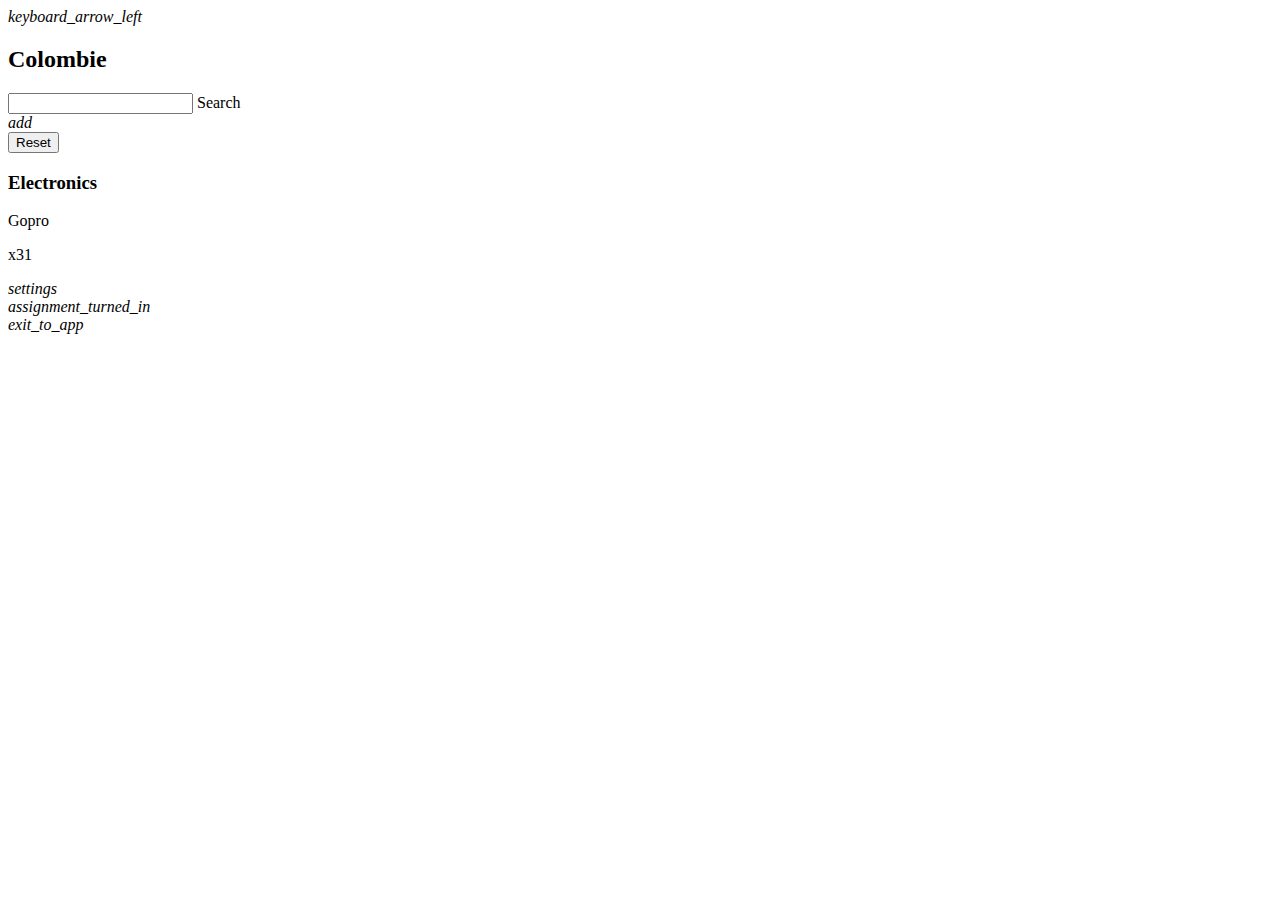
<file: src/main/resources/templates/checklist.html>
<!DOCTYPE html>
<html lang="en" xmlns:th="http://www.thymeleaf.org">
<head>
    <th:block th:include="fragments/head.html :: head"></th:block>
    <link rel="stylesheet" th:href="@{/css/checklist.css}">
    <title>ListIn | Login</title>
</head>
<body class="main">
<header class="header">
    <nav>
        <div class="nav-wrapper">
            <a th:href="@{/checklists}"><i class="material-icons">keyboard_arrow_left</i></a>
            <h2 th:text="${checklist.name}">Colombie</h2>
        </div>
    </nav>
</header>
<main class="main">
    <div class="checklists-search-add">
        <form method="get" action="/searchItemOnChecklist" >
                <input type="hidden" th:name="checklistId" th:value="${checklist.id}"/>
            <div class="input-field">
                <input id="searchChecklist" name="search" type="search">
                <label for="searchChecklist">Search</label>
            </div>
        </form>
        <a class="btn-floating btn-medium waves-effect waves-light" th:href="@{/addItems(checklist = ${checklist.id})}"><i class="material-icons">add</i></a>
    </div>
    <div>
        <form class="reset">
            <button>Reset</button>
        </form>
    </div>
    <div class="category" th:each="entry : ${itemsCategory}"
         th:with="category = ${entry.key}, items = ${entry.value}">
        <div class="row category-title">
            <h3 th:text="${category}">Electronics</h3>
        </div>
        <div class="items row" >
            <div class="item" th:each="item : ${items}" th:id="${item.id}" th:attr="data-done= ${item.done}">
                <p th:text="${item.itemList.name}">Gopro</p>
                <p th:if="${item.quantity > 1}" th:text="${item.quantity}">x31</p>
            </div>
        </div>
    </div>


</main>

<div class="nav-bar-down">
    <div>
        <a class="btn-floating btn-large waves-effect waves-light" th:href="@{/profile}" ><i class="material-icons">settings</i></a>
    </div>
    <div>
        <a class="btn-floating btn-large waves-effect waves-light" th:href="@{/checklists}"><i
                class="material-icons">assignment_turned_in</i></a>
    </div>
    <div>
        <a class="btn-floating btn-large waves-effect waves-light" th:href="@{/logout}"><i class="material-icons">exit_to_app</i></a>
    </div>
</div>
<!-- Compiled and minified JavaScript -->
<script crossorigin="anonymous"
        integrity="sha384-J6qa4849blE2+poT4WnyKhv5vZF5SrPo0iEjwBvKU7imGFAV0wwj1yYfoRSJoZ+n"
        src="https://code.jquery.com/jquery-3.4.1.slim.min.js">
</script>
<script src="https://cdnjs.cloudflare.com/ajax/libs/materialize/1.0.0/js/materialize.min.js"></script>
<script type="text/javascript">
    let items = document.getElementsByClassName("item");
    for (let i = 0; i < items.length; i++) {

        if (items[i].dataset.done === "true") {
            items[i].classList.toggle("active");
        }
        items[i].addEventListener("click", function () {
            items[i].classList.toggle("active");
            let itemId = items[i].id;
            fetch('/validateItem/' + itemId + '/')
                .then(function (response) {
                    return response.text()
                })
        })
    }
</script>
</body>
</html>
</file>
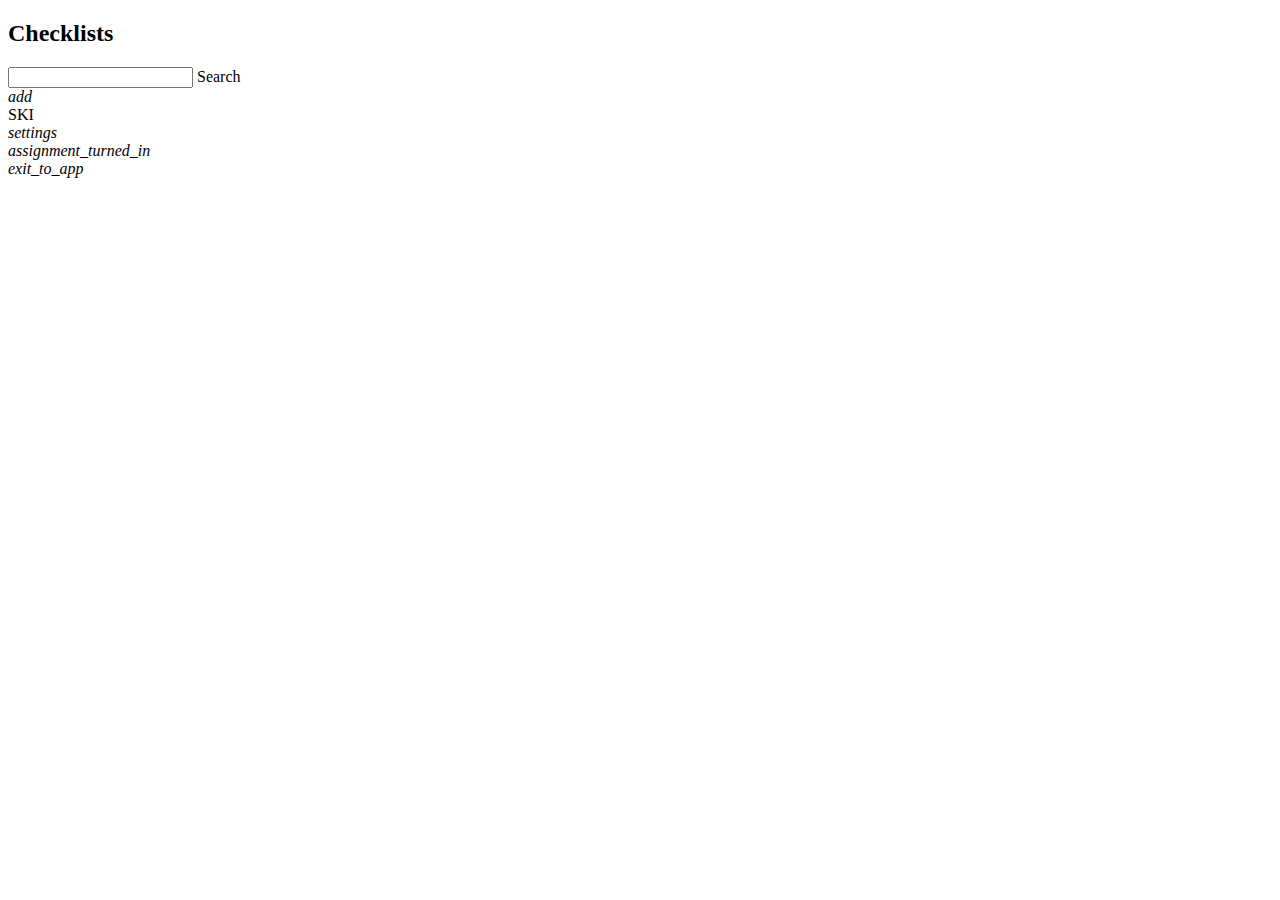
<file: src/main/resources/templates/checklistSearch.html>
<!DOCTYPE html>
<html lang="en" xmlns:th="http://www.thymeleaf.org">
<head>
    <th:block th:include="fragments/head.html :: head"></th:block>
    <link rel="stylesheet" th:href="@{/css/checklistsSearch.css}">
    <title>ListIn | CheckLists</title>
</head>
<body class="main">
<header class="header">
    <nav>
        <div class="nav-wrapper">
            <h2>Checklists</h2>
        </div>
    </nav>
</header>
<main class="main">
    <div class="checklists-search-add">
        <form method="get" action="/searchChecklist">
            <div class="input-field">
                <input id="searchChecklist" name="search" type="search">
                <label for="searchChecklist">Search</label>
            </div>
        </form>
        <a class="btn-floating btn-medium waves-effect waves-light" th:href="@{/newChecklist}"><i class="material-icons">add</i></a>
    </div>

    <div class="checklists">
        <div class="row" th:each="checklist : ${checklists}">
            <div class="checklist-list col s11">
                <a th:href="@{/checklists/{id} (id = ${checklist.id})}" th:text="${checklist.name}">SKI</a>
            </div>
        </div>
    </div>
</main>
<div class="nav-bar-down">
    <div>
        <a class="btn-floating btn-large waves-effect waves-light" th:href="@{/profile}" ><i class="material-icons">settings</i></a>
    </div>
    <div>
        <a class="btn-floating btn-large waves-effect waves-light" th:href="@{/checklists}"><i
                class="material-icons">assignment_turned_in</i></a>
    </div>
    <div>
        <a class="btn-floating btn-large waves-effect waves-light" th:href="@{/logout}"><i class="material-icons">exit_to_app</i></a>
    </div>
</div>
<!-- Compiled and minified JavaScript -->
<script crossorigin="anonymous"
        integrity="sha384-J6qa4849blE2+poT4WnyKhv5vZF5SrPo0iEjwBvKU7imGFAV0wwj1yYfoRSJoZ+n"
        src="https://code.jquery.com/jquery-3.4.1.slim.min.js">
</script>
<script src="https://cdnjs.cloudflare.com/ajax/libs/materialize/1.0.0/js/materialize.min.js"></script>
</body>
</html>
</file>
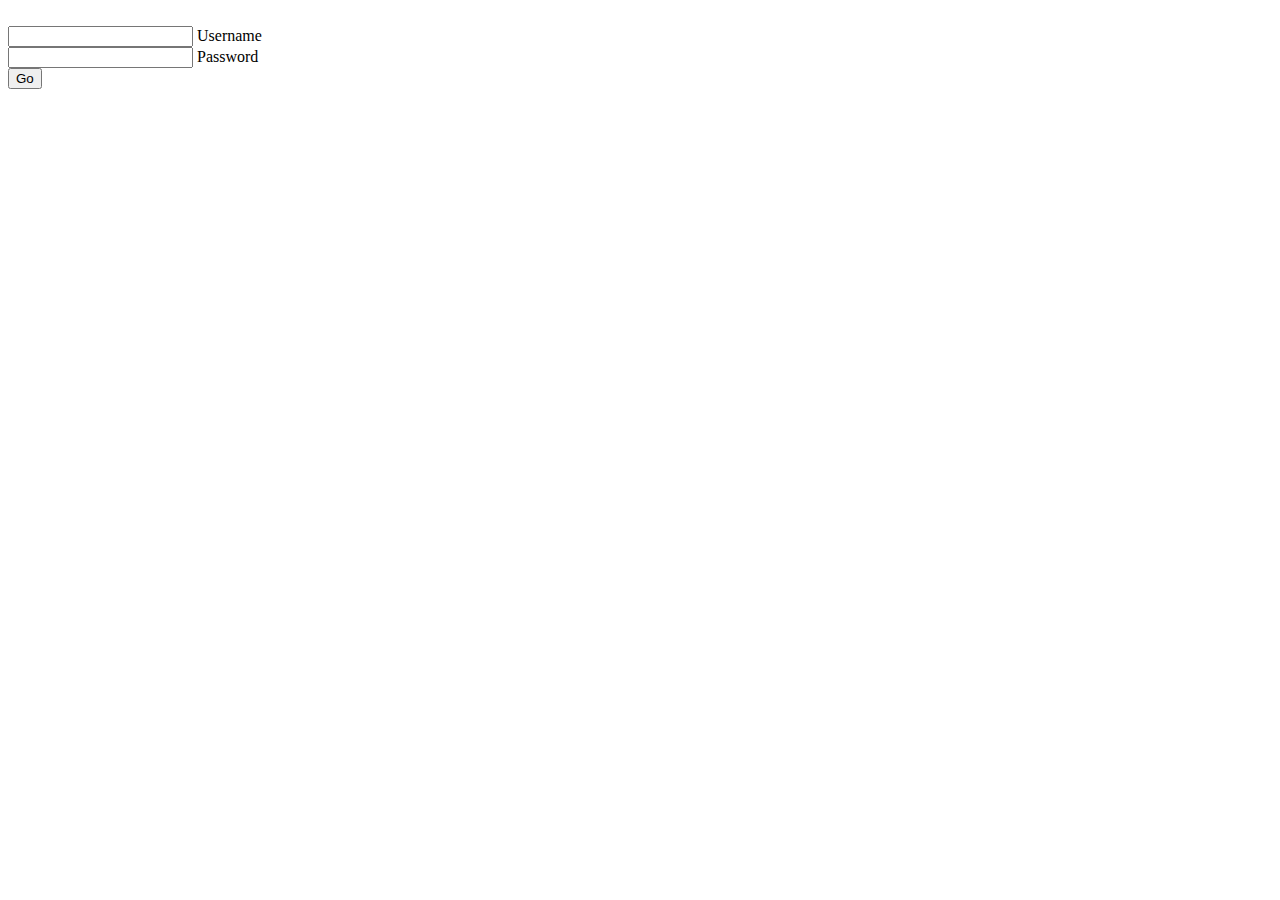
<file: src/main/resources/templates/login.html>
<!DOCTYPE html>
<html lang="en" xmlns:th="http://www.thymeleaf.org">
<head>
    <th:block th:include="fragments/head.html :: head"></th:block>
    <link rel="stylesheet" th:href="@{/css/login.css}">
    <title>ListIn | Login</title>
</head>
<body class="index-body">
<main class="index">
    <div class="index-logo">
        <img th:src="@{/image/Logo.png}">
    </div>
    <form action="/login" class="index-btns" method="post">
        <input type="hidden" th:name="${_csrf.parameterName}" th:value="${_csrf.token}"/>
        <div class="input-field">
            <input name="username" class="validate" type="text" id="username">
            <label for="username">Username</label>
        </div>
        <div class="input-field">
            <input class="validate" id="password" name="password" type="password">
            <label for="password">Password</label>
        </div>
        <div class="input-field go">
            <input class="btn" type="submit" value="Go">
        </div>

    </form>
</main>

<!-- Compiled and minified JavaScript -->
<script crossorigin="anonymous"
        integrity="sha384-J6qa4849blE2+poT4WnyKhv5vZF5SrPo0iEjwBvKU7imGFAV0wwj1yYfoRSJoZ+n"
        src="https://code.jquery.com/jquery-3.4.1.slim.min.js">
</script>
<script src="https://cdnjs.cloudflare.com/ajax/libs/materialize/1.0.0/js/materialize.min.js"></script>
</body>
</html>
</file>
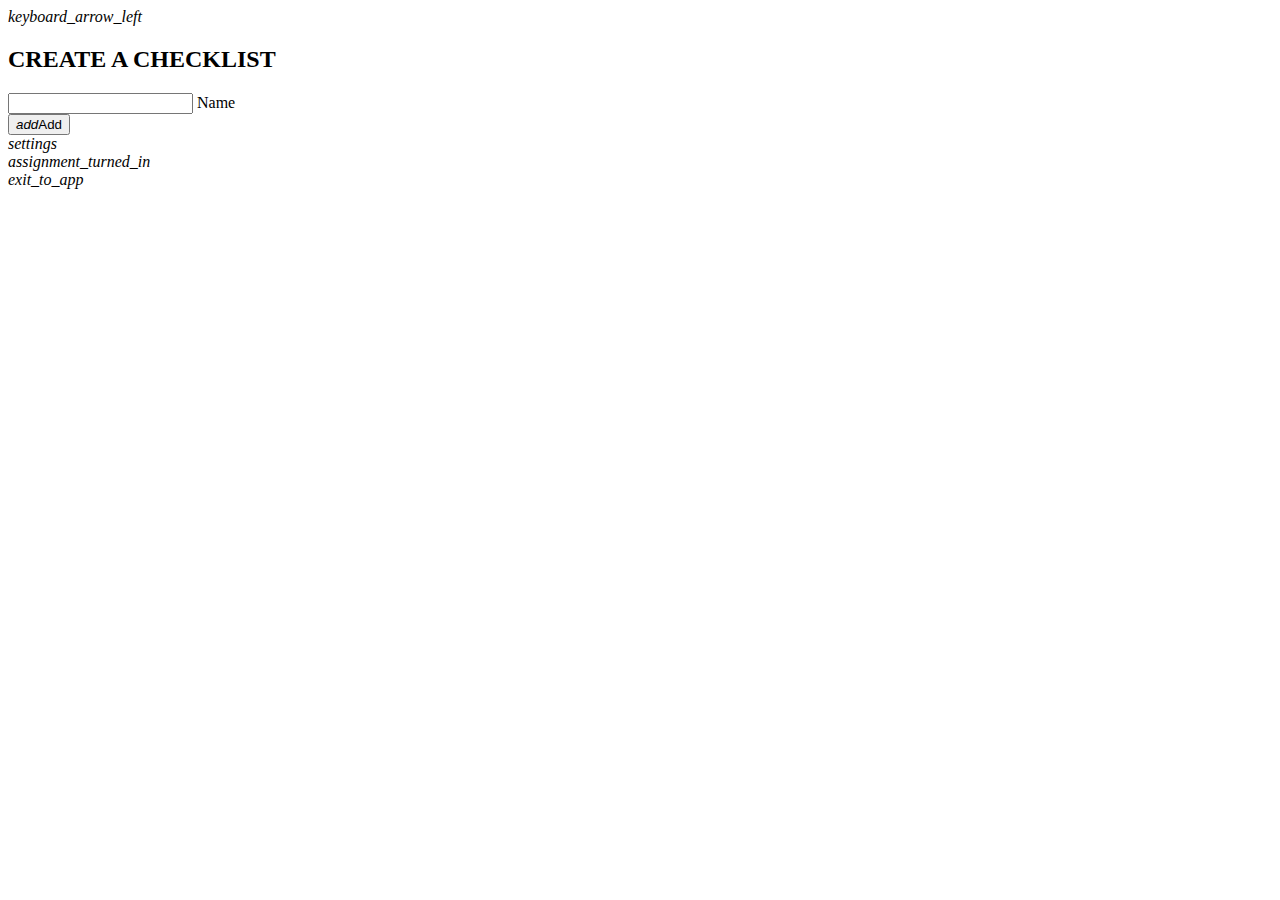
<file: src/main/resources/templates/newChecklist.html>
<!DOCTYPE html>
<html lang="en" xmlns:th="http://www.thymeleaf.org">
<head>
    <th:block th:include="fragments/head.html :: head"></th:block>
    <link rel="stylesheet" th:href="@{css/newitem.css}">
    <title>ListIn | Login</title>
</head>
<body class="main">
<header class="header">
    <nav>
        <div class="nav-wrapper">
            <a th:href="@{/checklists}"><i class="material-icons">keyboard_arrow_left</i></a>
            <h2>CREATE A CHECKLIST</h2>
        </div>
    </nav>
</header>
<main class="new-item-main main">
    <form class="new-item" method="post" action="/newChecklist" >
        <input type="hidden" th:name="${_csrf.parameterName}" th:value="${_csrf.token}"/>
        <div class="row">
            <div class="input-field col s10 offset-s1">
                <input name="name" class="validate" type="text" id="name">
                <label for="name">Name</label>
            </div>
        </div>
        <div class="row">
            <button class="btn new-item-add col s4 offset-s4"><i class="material-icons left">add</i>Add</button>
        </div>
    </form>
</main>
<div class="nav-bar-down">
    <div>
        <a class="btn-floating btn-large waves-effect waves-light" th:href="@{/profile}" ><i class="material-icons">settings</i></a>
    </div>
    <div>
        <a class="btn-floating btn-large waves-effect waves-light" th:href="@{/checklists}"><i
                class="material-icons">assignment_turned_in</i></a>
    </div>
    <div>
        <a class="btn-floating btn-large waves-effect waves-light" th:href="@{/logout}"><i class="material-icons">exit_to_app</i></a>
    </div>
</div>
<!-- Compiled and minified JavaScript -->
<script crossorigin="anonymous"
        integrity="sha384-J6qa4849blE2+poT4WnyKhv5vZF5SrPo0iEjwBvKU7imGFAV0wwj1yYfoRSJoZ+n"
        src="https://code.jquery.com/jquery-3.4.1.slim.min.js">
</script>
<script src="https://cdnjs.cloudflare.com/ajax/libs/materialize/1.0.0/js/materialize.min.js"></script>
<script type="text/javascript">
    $(document).ready(function(){
        $('select').formSelect();
    });
</script>
</body>
</html>
</file>
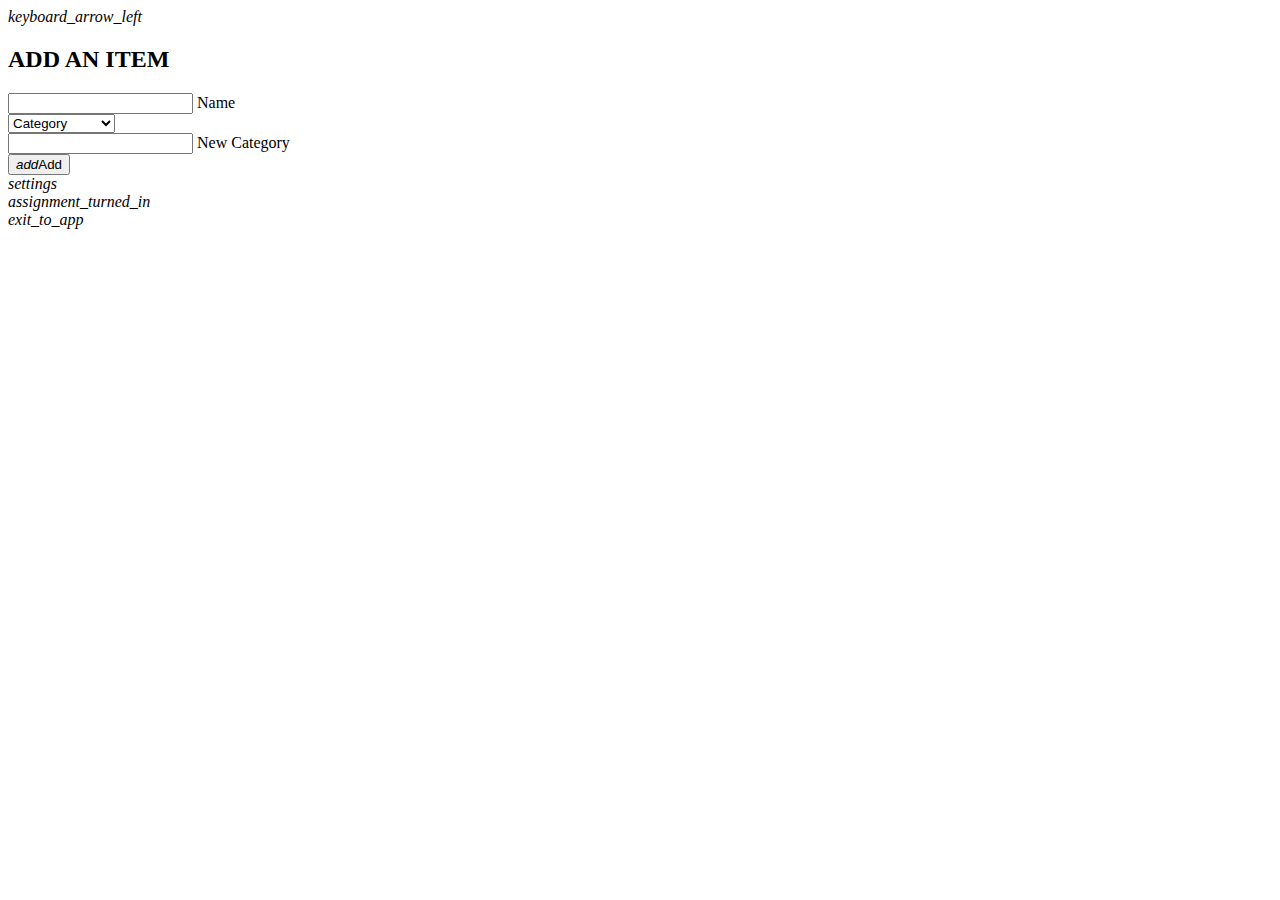
<file: src/main/resources/templates/newItem.html>
<!DOCTYPE html>
<html lang="en" xmlns:th="http://www.thymeleaf.org">
<head>
    <th:block th:include="fragments/head.html :: head"></th:block>
    <link rel="stylesheet" th:href="@{css/newitem.css}">
    <title>ListIn | Login</title>
</head>
<body class="main">
<header class="header">
    <nav>
        <div class="nav-wrapper">
            <a th:href="@{/addItems(checklist = ${checklist})}"><i class="material-icons">keyboard_arrow_left</i></a>
            <h2>ADD AN ITEM</h2>
        </div>
    </nav>
</header>
<main class="new-item-main main">
    <form class="new-item" method="post" action="/newItem" >
        <input type="hidden" th:name="${_csrf.parameterName}" th:value="${_csrf.token}"/>
        <input type="hidden" th:name="checklistId" th:value="${checklist}"/>
        <div class="row">
            <div class="input-field col s10 offset-s1">
                <input name="name" class="validate" type="text" id="name">
                <label for="name">Name</label>
            </div>
        </div>

        <div class="row">
            <div class="input-field col s10 offset-s1">
                <select class="category" name="category">
                    <option value="" disabled selected>Category</option>
                    <option value="0">New Category</option>
                    <option th:each="category : ${categories}" th:text="${category.name}" th:value="${category.id}">New Category</option>
                </select>
            </div>
        </div>
        <div class="row">
            <div class="input-field col s10 offset-s1">
                <input name="newCategory" class="validate" type="text" id="newCategory">
                <label for="newCategory">New Category</label>
            </div>
        </div>
        <div class="row">
            <button class="btn new-item-add col s4 offset-s4"><i class="material-icons left">add</i>Add</button>
        </div>
    </form>
</main>
<div class="nav-bar-down">
    <div>
        <a class="btn-floating btn-large waves-effect waves-light" th:href="@{/profile}" ><i class="material-icons">settings</i></a>
    </div>
    <div>
        <a class="btn-floating btn-large waves-effect waves-light" th:href="@{/checklists}"><i
                class="material-icons">assignment_turned_in</i></a>
    </div>
    <div>
        <a class="btn-floating btn-large waves-effect waves-light" th:href="@{/logout}"><i class="material-icons">exit_to_app</i></a>
    </div>
</div>
<!-- Compiled and minified JavaScript -->
<script crossorigin="anonymous"
        integrity="sha384-J6qa4849blE2+poT4WnyKhv5vZF5SrPo0iEjwBvKU7imGFAV0wwj1yYfoRSJoZ+n"
        src="https://code.jquery.com/jquery-3.4.1.slim.min.js">
</script>
<script src="https://cdnjs.cloudflare.com/ajax/libs/materialize/1.0.0/js/materialize.min.js"></script>
<script type="text/javascript">
    $(document).ready(function(){
        $('select').formSelect();
    });
</script>
</body>
</html>
</file>
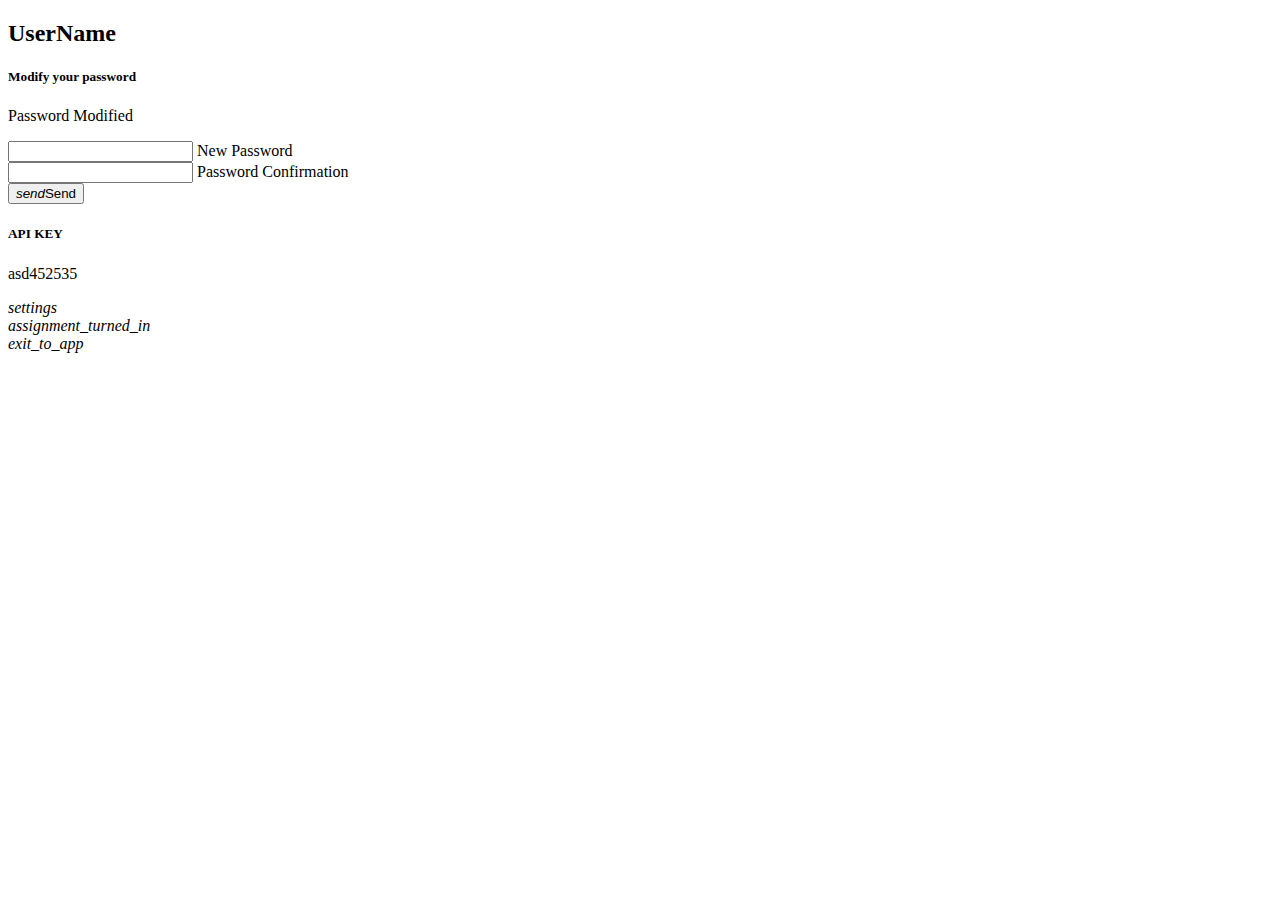
<file: src/main/resources/templates/profile.html>
<!DOCTYPE html>
<html lang="en" xmlns:th="http://www.thymeleaf.org">
<head>
    <th:block th:include="fragments/head.html :: head"></th:block>
    <link rel="stylesheet" th:href="@{css/profile.css}">
    <title>ListIn | Login</title>
</head>
<body class="main">
<header class="header">
    <nav>
        <div class="nav-wrapper">
            <h2 th:text="${user.username}">UserName</h2>
        </div>
    </nav>
</header>
<main class="new-item-main main">
    <form class="new-item" method="post" action="/changepassw">
        <input type="hidden" th:name="${_csrf.parameterName}" th:value="${_csrf.token}"/>
        <div class="row">
            <h5 class="col s8 offset-s2">Modify your password</h5>
        </div>
        <div class="row password">
            <p class="col s8 offset-s2" th:if="${done}">Password Modified</p>
        </div>

        <div class="row">
            <div class="input-field col s10 offset-s1">
                <input name="password" class="validate" type="password" id="password">
                <label for="password">New Password</label>
            </div>
        </div>

        <div class="row">
            <div class="input-field col s10 offset-s1">
                <input name="passConfirmation" class="validate" type="text" id="passConfirmation">
                <label for="passConfirmation">Password Confirmation</label>
            </div>
        </div>
        <div class="row">
            <button class="btn new-item-add col s4 offset-s4"><i class="material-icons left">send</i>Send</button>
        </div>
    </form>

    <div class="api">
        <div class="row api-title">
            <h5 class="col s5 offset-s1">API KEY</h5>
        </div>

        <div class="row ">
            <div  class="apikey col s10 offset-s1">
                <p th:text="${user.apiKey}">asd452535</p>
            </div>

        </div>
    </div>
</main>
<div class="nav-bar-down">
    <div>
        <a class="btn-floating btn-large waves-effect waves-light" th:href="@{/profile}" ><i class="material-icons">settings</i></a>
    </div>
    <div>
        <a class="btn-floating btn-large waves-effect waves-light" th:href="@{/checklists}"><i
                class="material-icons">assignment_turned_in</i></a>
    </div>
    <div>
        <a class="btn-floating btn-large waves-effect waves-light" th:href="@{/logout}"><i class="material-icons">exit_to_app</i></a>
    </div>
</div>
<!-- Compiled and minified JavaScript -->
<script crossorigin="anonymous"
        integrity="sha384-J6qa4849blE2+poT4WnyKhv5vZF5SrPo0iEjwBvKU7imGFAV0wwj1yYfoRSJoZ+n"
        src="https://code.jquery.com/jquery-3.4.1.slim.min.js">
</script>
<script src="https://cdnjs.cloudflare.com/ajax/libs/materialize/1.0.0/js/materialize.min.js"></script>
<script type="text/javascript">
    $(document).ready(function(){
        $('select').formSelect();
    });
</script>
</body>
</html>
</file>
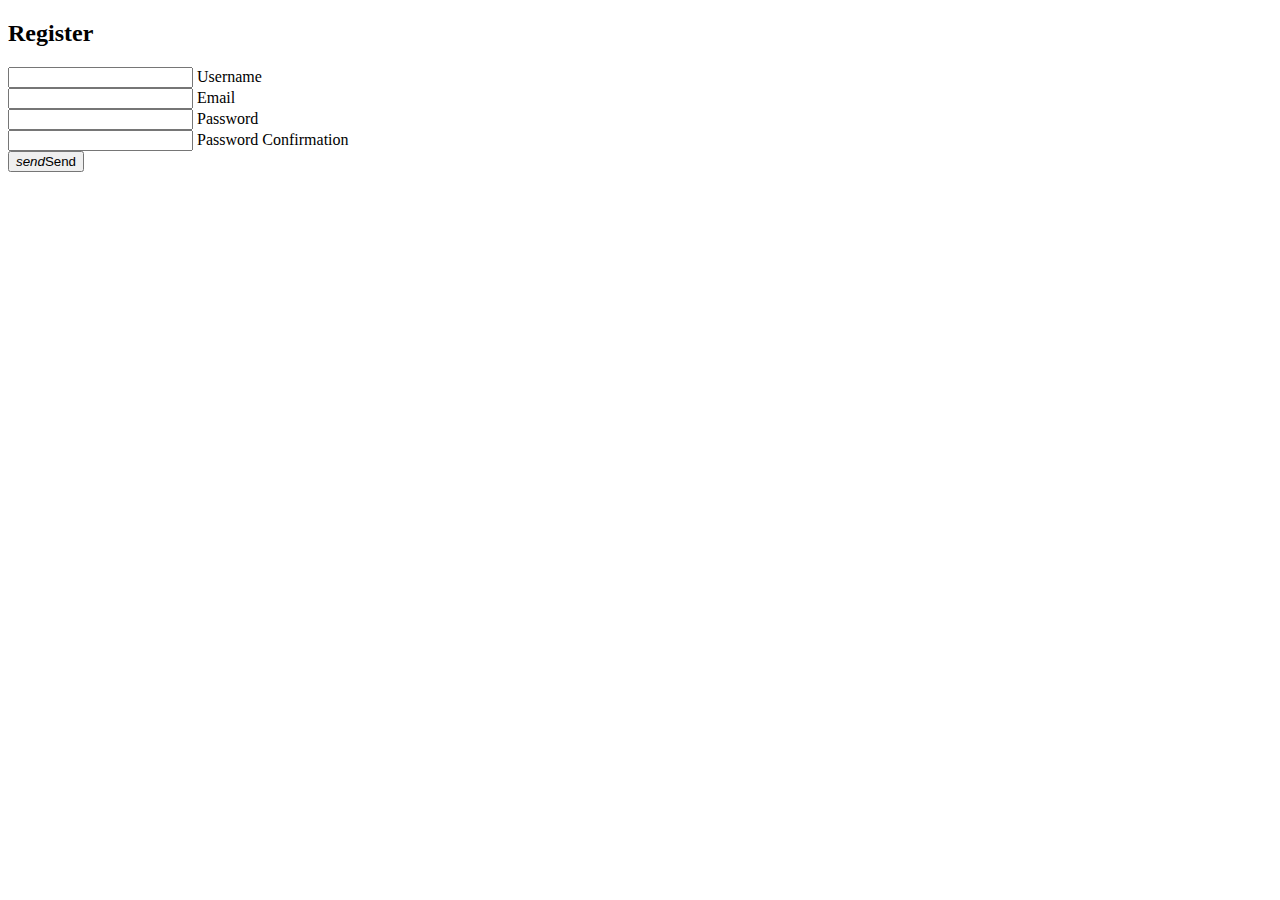
<file: src/main/resources/templates/register.html>
<!DOCTYPE html>
<html lang="en" xmlns:th="http://www.thymeleaf.org">
<head>
    <th:block th:include="fragments/head.html :: head"></th:block>
    <link rel="stylesheet" th:href="@{css/register.css}">
    <title>ListIn | Login</title>
</head>
<body class="main">
<header class="header">
    <nav>
        <div class="nav-wrapper">
            <h2>Register</h2>
        </div>
    </nav>
</header>
<main class="new-item-main main">
    <form class="new-item" method="post" action="/register">
        <input type="hidden" th:name="${_csrf.parameterName}" th:value="${_csrf.token}"/>
        <div class="row">
            <div class="input-field col s10 offset-s1">
                <input name="username" class="validate" type="text" id="username">
                <label for="username">Username</label>
            </div>
        </div>

        <div class="row">
            <div class="input-field col s10 offset-s1">
                <input name="email" class="validate" type="email" id="email">
                <label for="email">Email</label>
            </div>
        </div>

        <div class="row">
            <div class="input-field col s10 offset-s1">
                <input name="password" class="validate" type="password" id="password">
                <label for="password">Password</label>
            </div>
        </div>

        <div class="row">
            <div class="input-field col s10 offset-s1">
                <input name="passConfirmation" class="validate" type="password" id="passConfirmation">
                <label for="passConfirmation">Password Confirmation</label>
            </div>
        </div>
        <div class="row">
            <button class="btn new-item-add col s4 offset-s4"><i class="material-icons left">send</i>Send</button>
        </div>
    </form>

</main>

<!-- Compiled and minified JavaScript -->
<script crossorigin="anonymous"
        integrity="sha384-J6qa4849blE2+poT4WnyKhv5vZF5SrPo0iEjwBvKU7imGFAV0wwj1yYfoRSJoZ+n"
        src="https://code.jquery.com/jquery-3.4.1.slim.min.js">
</script>
<script src="https://cdnjs.cloudflare.com/ajax/libs/materialize/1.0.0/js/materialize.min.js"></script>
<script type="text/javascript">
    $(document).ready(function(){
        $('select').formSelect();
    });
</script>
</body>
</html>
</file>
